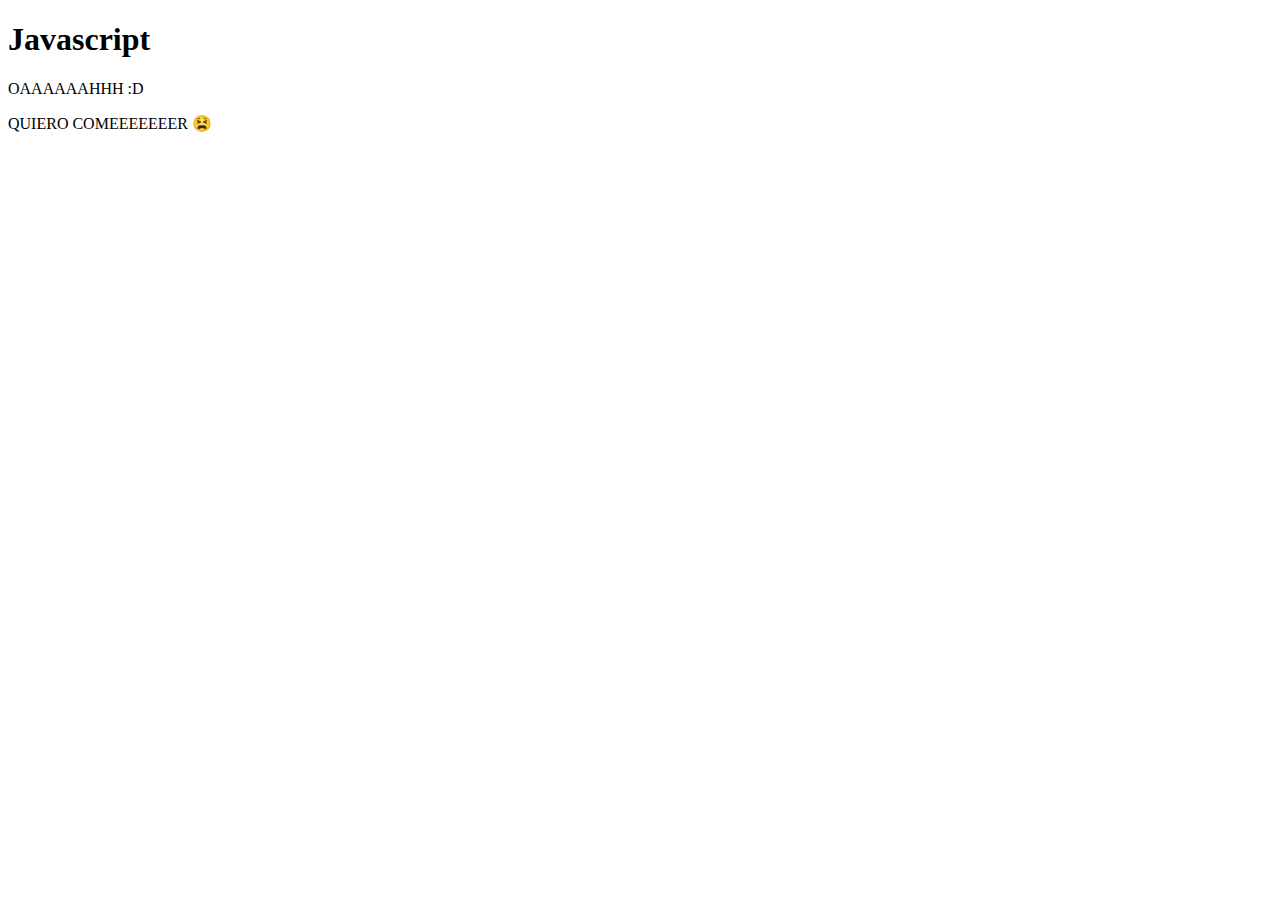
<file: 01-Fundamentos/index.html>
<!DOCTYPE html>
<html lang="en">
<head>
    <title>DOM 🎶</title>
    <script defer src="01-dom.js"></script>
</head>
<body>
    <h1 id="title" class="title">Javascript</h1>
    <p class="paragraph">OAAAAAAHHH :D</p>
    <p class="paragraph">QUIERO COMEEEEEEER 😫</p>
</body>
</html>
</file>
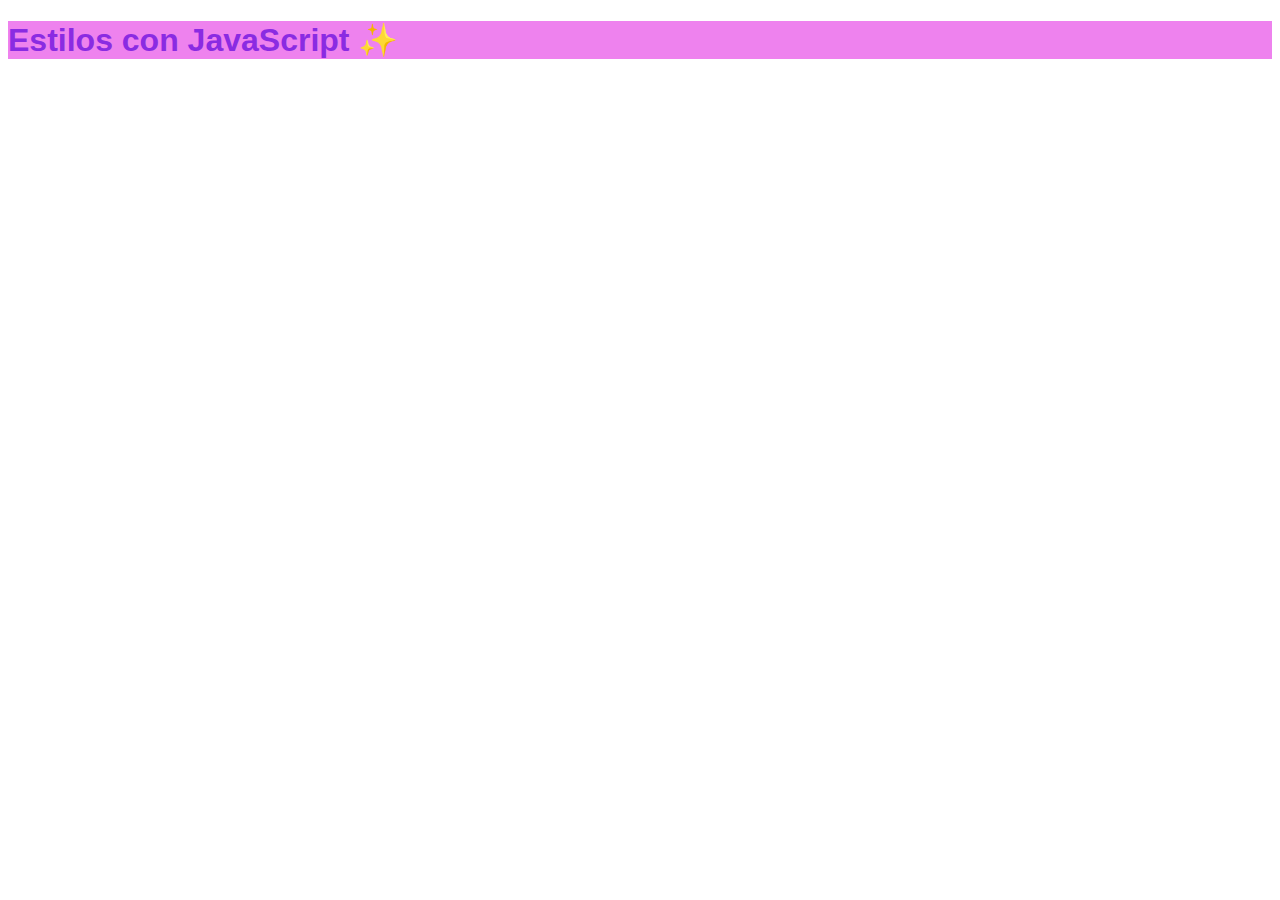
<file: 02-Estilos/index.html>
<!DOCTYPE html>
<html lang="en">
<head>
    <meta charset="UTF-8">
    <meta name="viewport" content="width=device-width, initial-scale=1.0">
    <title>Estilos con JV ✨</title>
    <link rel="stylesheet" href="style.css">
    <script defer src="script.js"></script>
</head>
<body>
    <h1 class="titulo" style="color: whitesmoke; background-color: violet;">Estilos con JavaScript ✨</h1>
</body>
</html>
</file>
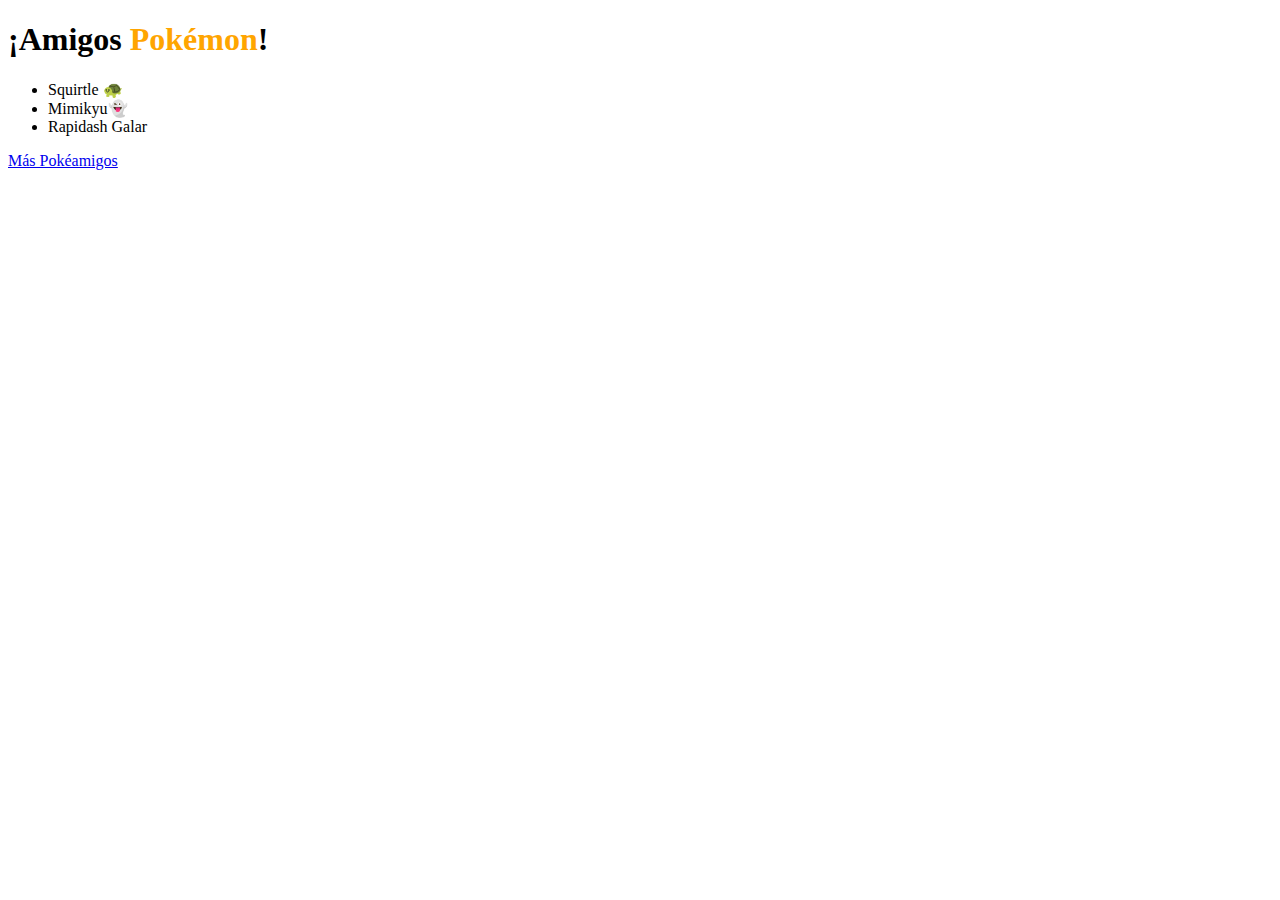
<file: 03-Texto-Atributos/index.html>
<!DOCTYPE html>
<html lang="en">
<head>
    <meta charset="UTF-8">
    <meta name="viewport" content="width=device-width, initial-scale=1.0">
    <title>Texto y Atributos 🎶</title>
    <link rel="stylesheet" href="style.css">
    <script src="script.js" defer></script>
</head>
<body>
    <h1 id="title">✍️Texto y Atributos <span>en el DOM.</span></h1>
    <ul id="list">
        <li class="oculto">Munchlax 💤</li>
        <li>Politoed 🐸</li>
        <li>Appletun 🍎</li>
        <li>Flareon 🔥</li>
    </ul>
    <a href="https://www.pokemon.com">Más Pokéamigos</a>
</body>
</html>
</file>
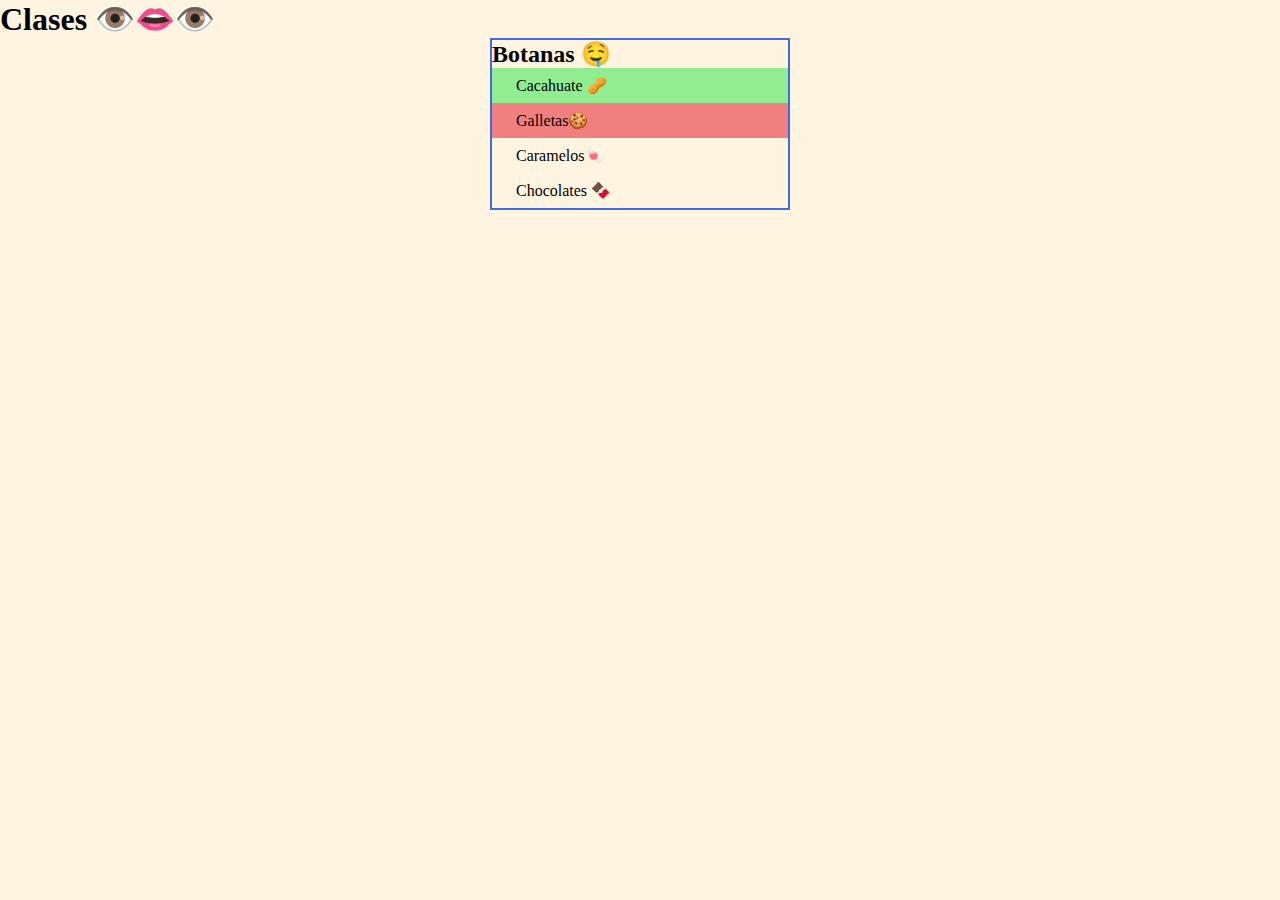
<file: 04-Clases/index.html>
<!DOCTYPE html>
<html lang="en">
<head>
    <meta charset="UTF-8">
    <meta name="viewport" content="width=device-width, initial-scale=1.0">
    <title>Clases 👁️👄👁️</title>
    <link rel="stylesheet" href="style.css">
    <script src="script.js" defer></script>
</head>
<body>
    <h1> Clases 👁️👄👁️</h1>

    <div class="ingredientes">
        <h2 class="subtitulo">Botanas 🤤</h2>
        <ul class="lista">
            <li class=" botana bg-lightblue">Cacahuate 🥜</li>
            <li class=" botana">Galletas🍪</li>
            <li class=" botana">Caramelos🍬</li>
            <li class=" botana bg-lightpink">Chocolates 🍫</li>
        </ul>
    </div>
</body>
</html>
</file>
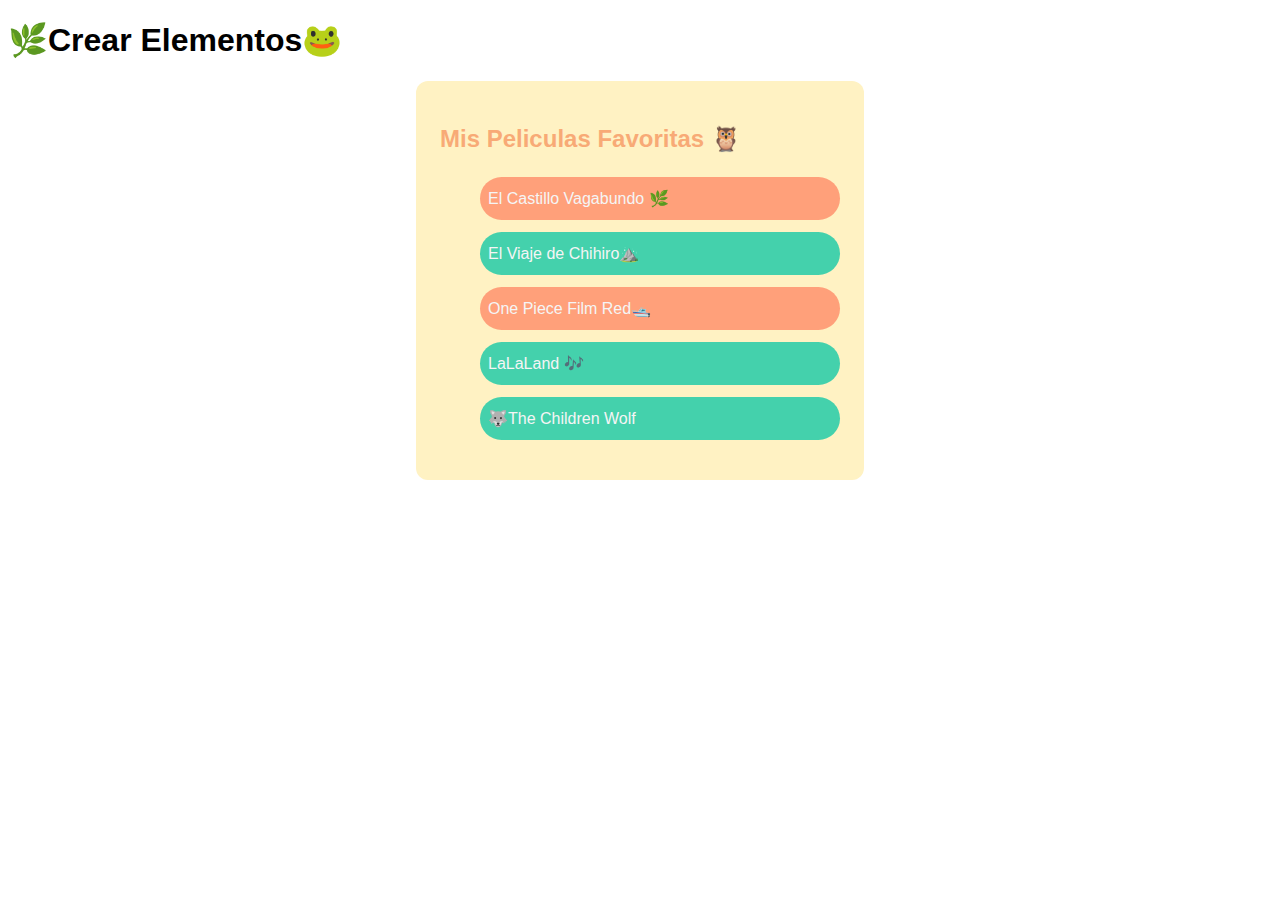
<file: 05-Crear-Elemento/index.html>
<!DOCTYPE html>
<html lang="en">
<head>
    <meta charset="UTF-8">
    <meta name="viewport" content="width=device-width, initial-scale=1.0">
    <title>🌿Crear Elementos🐸</title>
    <link rel="stylesheet" href="style.css">
    <script src="script.js" defer></script>
</head>
<body>

    <h1>🌿Crear Elementos🐸</h1>
    
    <div class="container">
        <h2 class="subtitle">Mis Peliculas Favoritas 🦉</h2>

        <ul class="list" id="movies">
            <li class="list-item bg-one">El Castillo Vagabundo 🌿</li>
            <li class="list-item bg-two">El Viaje de Chihiro⛰️</li>
            <li class="list-item bg-one">One Piece Film Red🛥️</li>
            <li class="list-item bg-two">LaLaLand 🎶</li>
        </ul>

    </div>

</body>
</html>
</file>
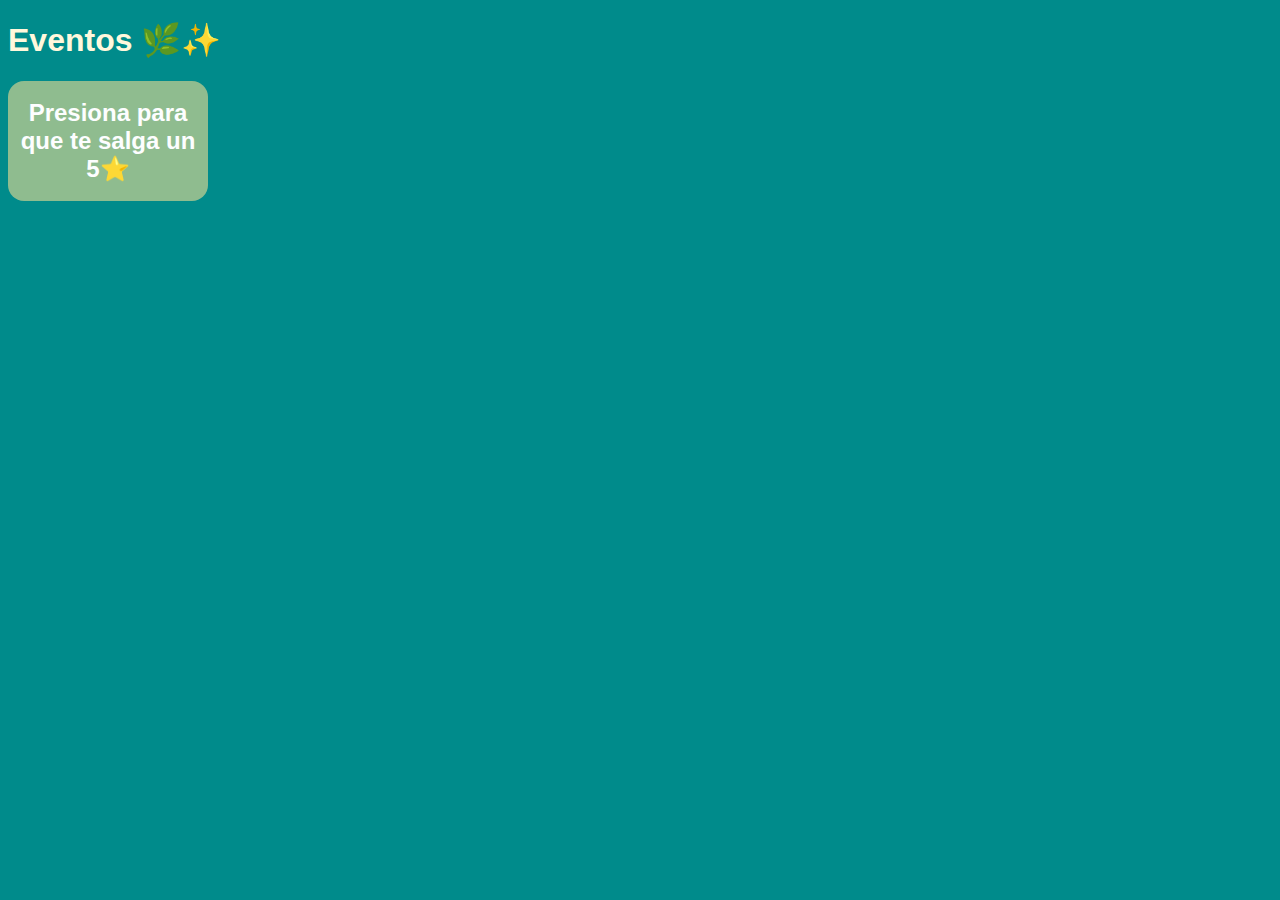
<file: 06-Eventos/index.html>
<!DOCTYPE html>
<html lang="en">
<head>
    <meta charset="UTF-8">
    <meta name="viewport" content="width=device-width, initial-scale=1.0">
    <title>Eventos 🌿</title>
    <link rel="stylesheet" href="style.css">
    <script src="script.js" defer></script>
</head>
<body>

    <h1>Eventos 🌿✨</h1>

    <button type="button" id="button">Presiona para que te salga un 5⭐</button>
    
</body>
</html>
</file>
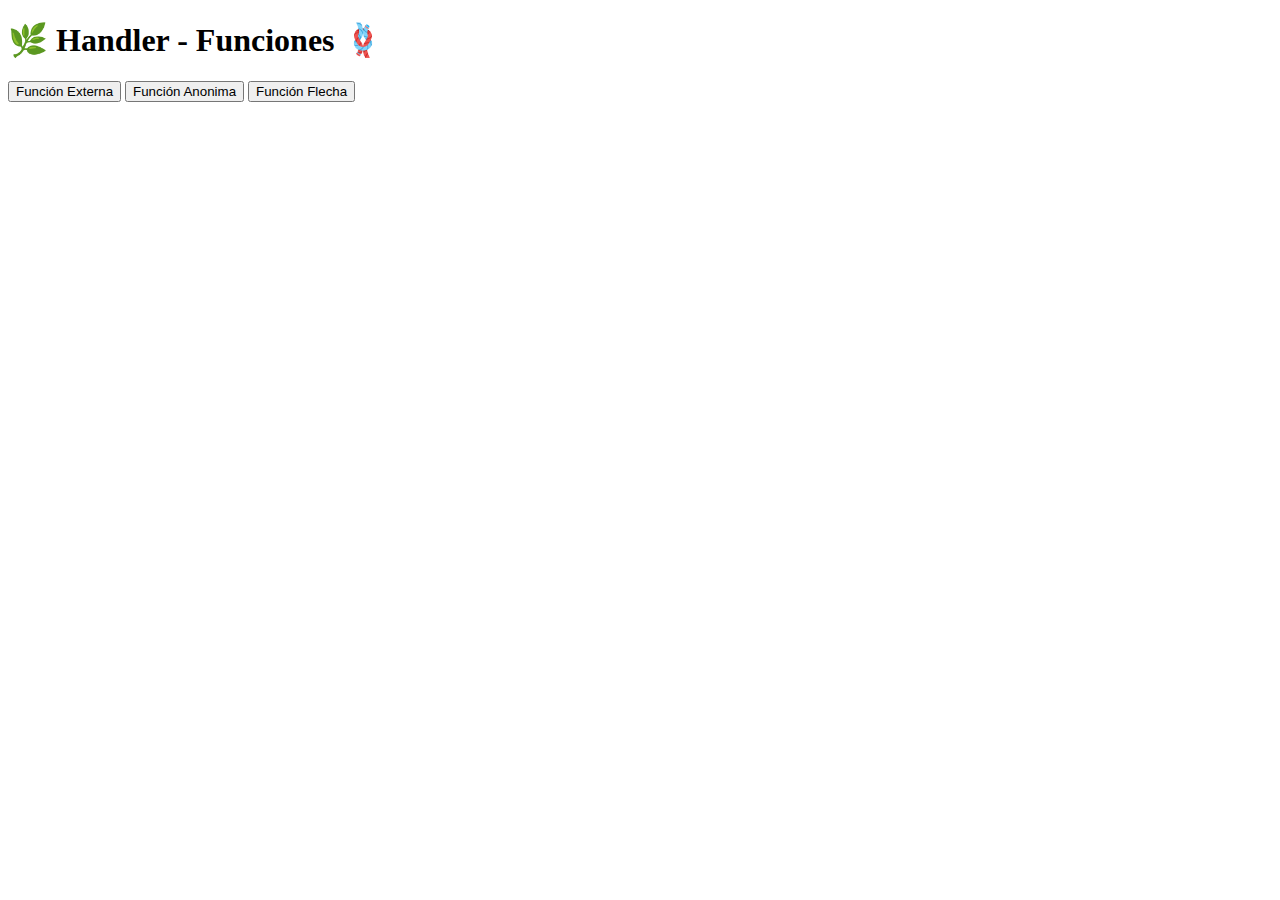
<file: 07-Handler-Funciones/index.html>
<!DOCTYPE html>
<html lang="en">
<head>
    <meta charset="UTF-8">
    <meta name="viewport" content="width=device-width, initial-scale=1.0">
    <title>Handler - Funciones 🪢</title>
    <script src="script.js" defer></script>
</head>
<body>
    <h1>🌿 Handler - Funciones 🪢</h1>

    <button id="externa">Función Externa</button>
    <button id="anonima">Función Anonima</button>
    <button id="flecha">Función Flecha</button>
</body>
</html>
</file>
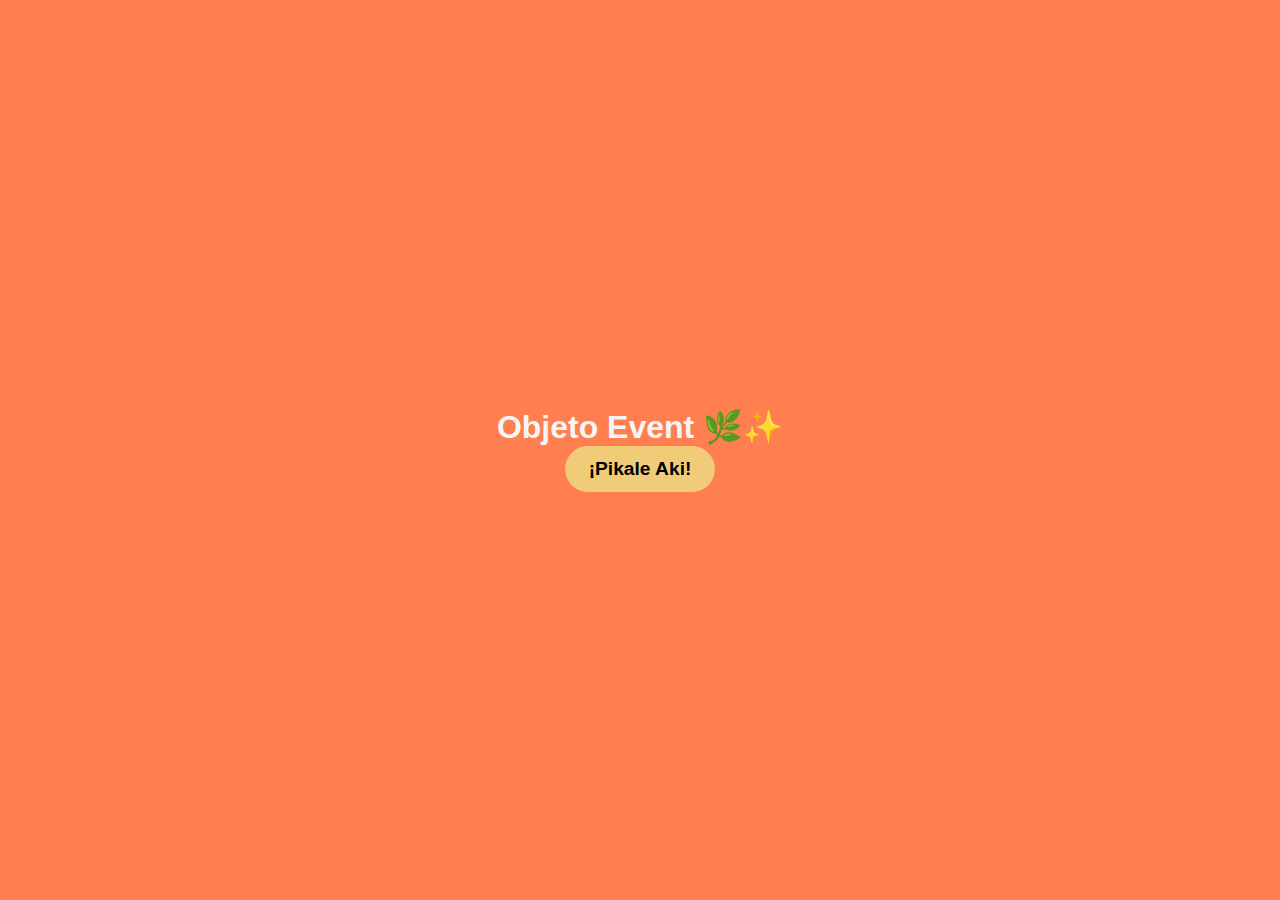
<file: 08-Objeto-Event/index.html>
<!DOCTYPE html>
<html lang="en">
<head>
    <meta charset="UTF-8">
    <meta name="viewport" content="width=device-width, initial-scale=1.0">
    <title>Objeto Event</title>
    <link rel="stylesheet" href="style.css">
    <script src="script.js" defer></script>
</head>
<body>

    <h1>Objeto Event 🌿✨</h1>
    <button class="button">¡Pikale Aki!</button>
    
</body>
</html>
</file>
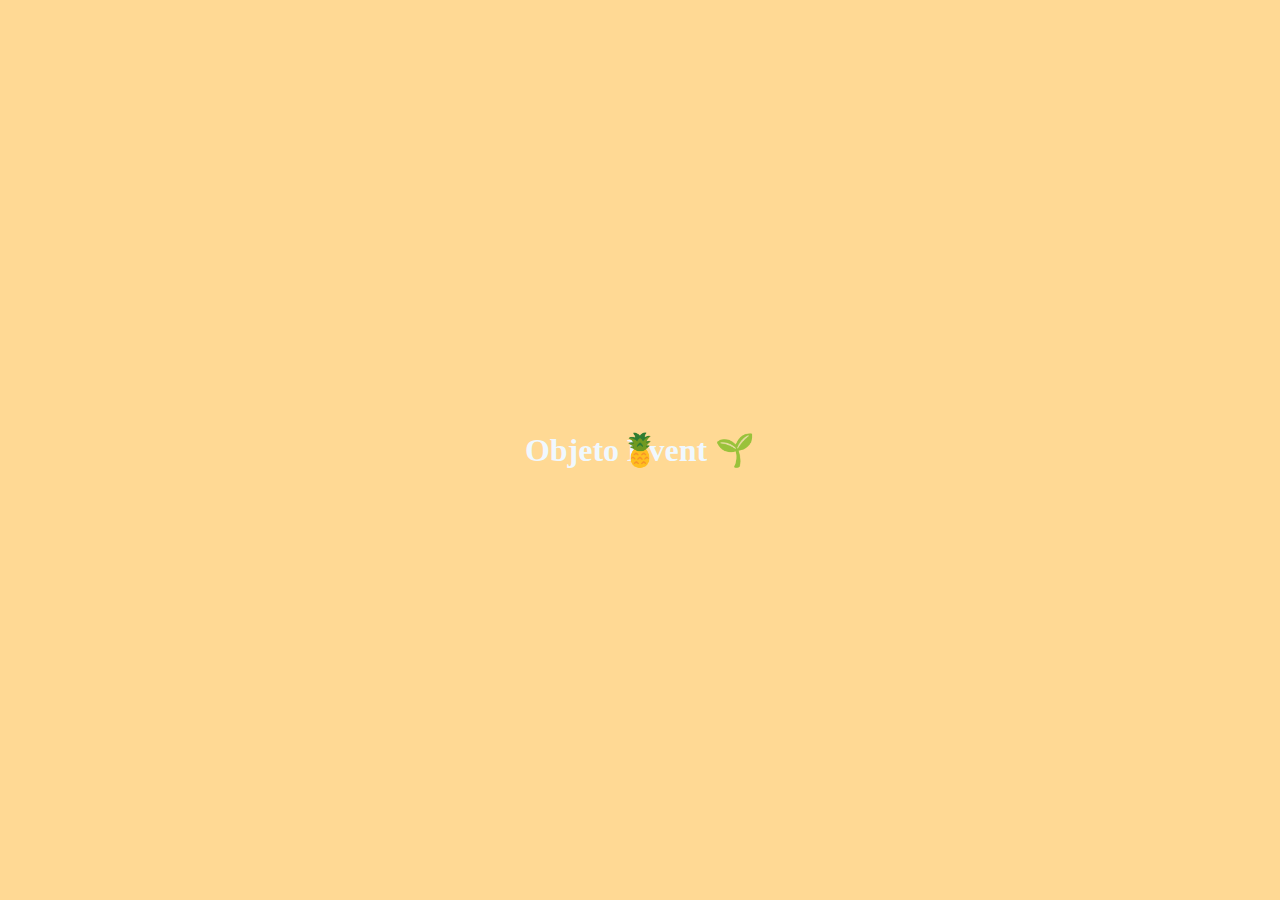
<file: 09-Ejercicio-Event/index.html>
<!DOCTYPE html>
<html lang="en">
<head>
    <meta charset="UTF-8">
    <meta name="viewport" content="width=device-width, initial-scale=1.0">
    <title>Objeto Event</title>
    <link rel="stylesheet" href="style.css">
    <script src="script.js" defer></script>
</head>
<body>
    <h1>Objeto Event 🌱</h1>
    <div class="emoji-cursor">🍍</div>
</body>
</html>
</file>
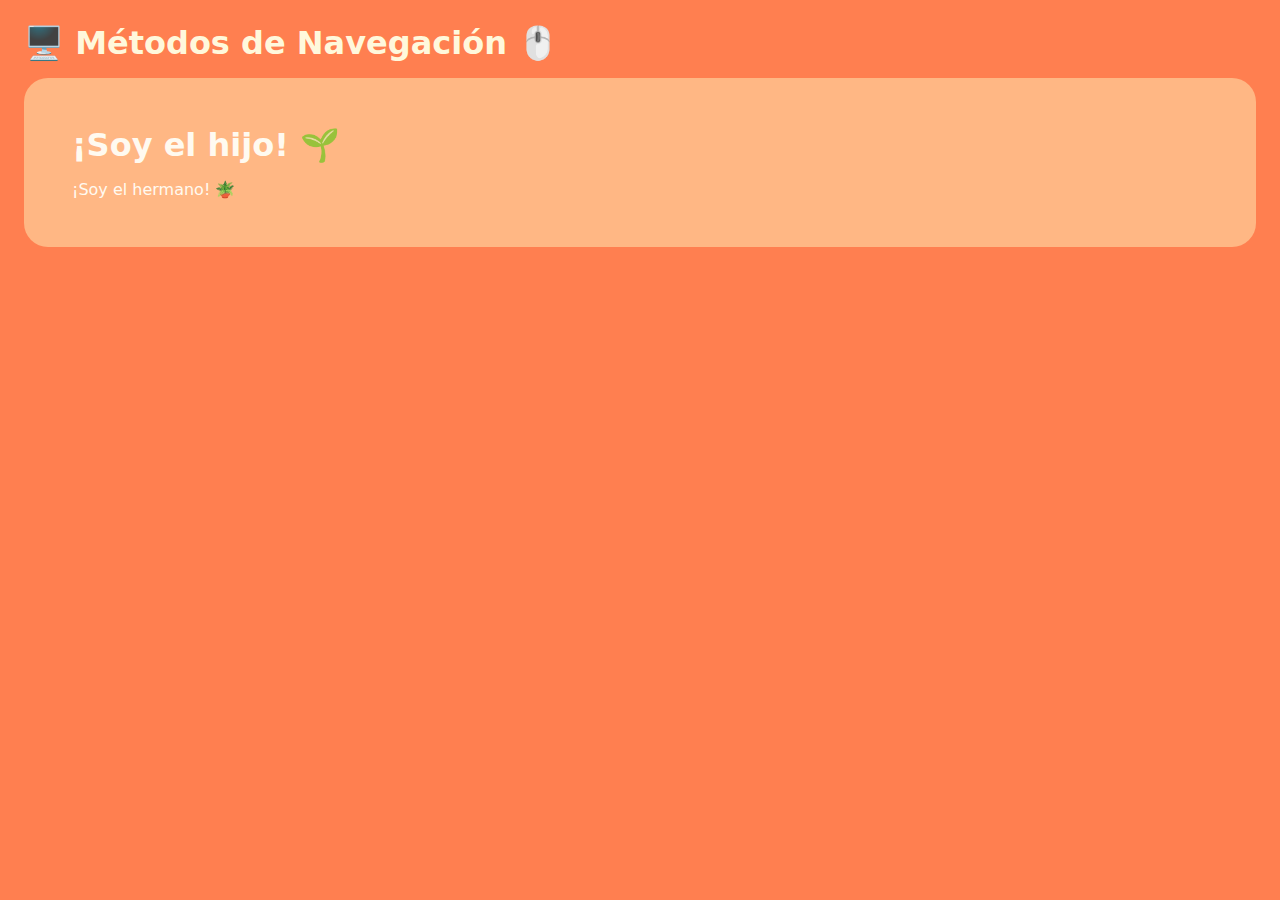
<file: 10-Metodos-Navegacion/index.html>
<!DOCTYPE html>
<html lang="en">
<head>
    <meta charset="UTF-8">
    <meta name="viewport" content="width=device-width, initial-scale=1.0">
    <title>🖥️ Métodos de Navegación 🖱️</title>
    <link rel="stylesheet" href="style.css">
    <script src="script.js" defer></script>
    
</head>
<body>
    <h1>🖥️ Métodos de Navegación 🖱️</h1>
    <div id="parent">
        <h2 id="child">¡Soy el hijo! 🌱</h2>
        <p id="sibling">¡Soy el hermano! 🪴</p>
        <!-- Soy un comentario -->
    </div>
</body>
</html>
</file>
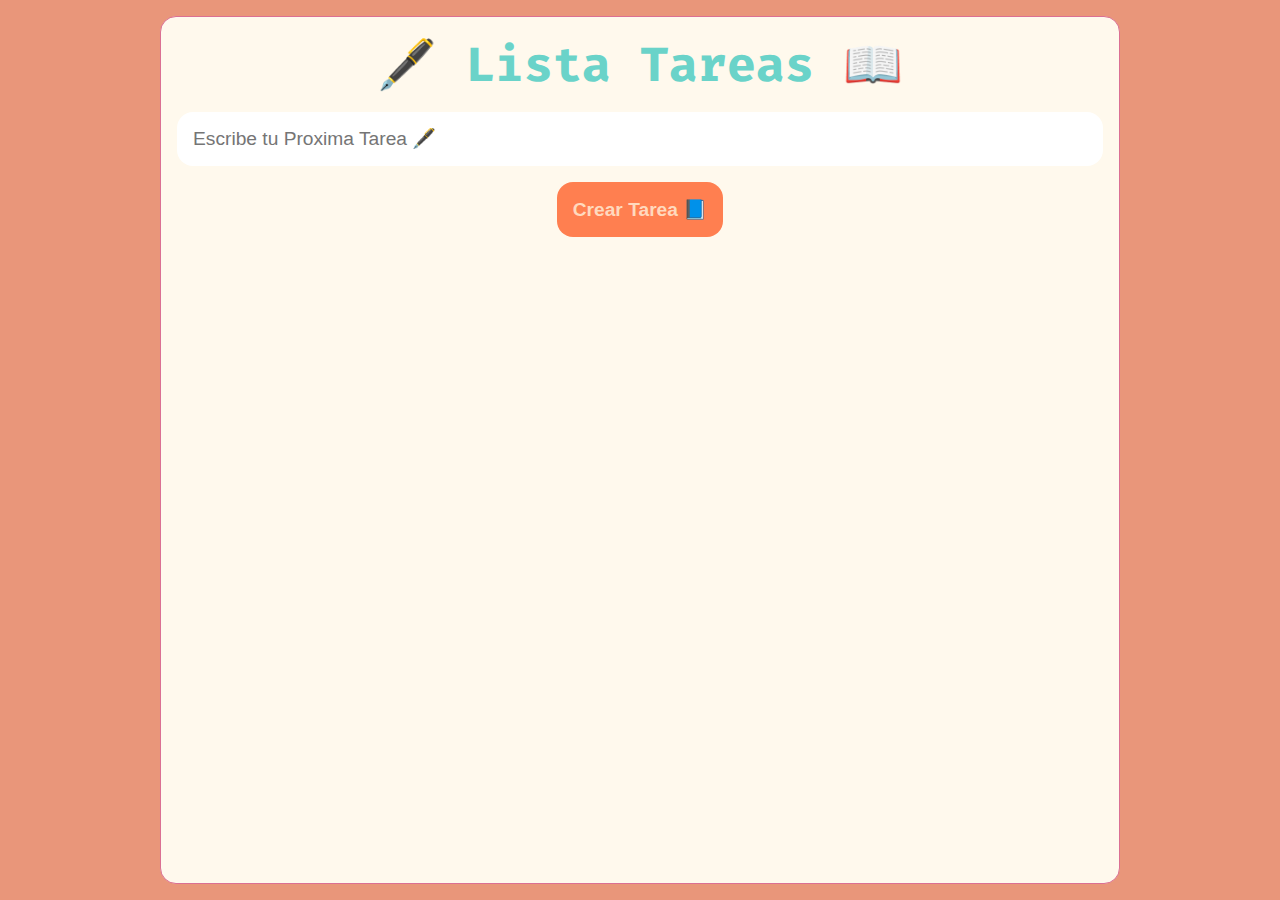
<file: 11-Ejercicio-Lista-Tareas/index.html>
<!DOCTYPE html>
<html lang="en">
<head>
    <meta charset="UTF-8">
    <meta name="viewport" content="width=device-width, initial-scale=1.0">
    <title>🖋️ Lista Tareas 📖</title>
    <link rel="stylesheet" href="style.css">
    <script src="script.js" defer></script>

    <!-- Google Fonts -->
    <link rel="preconnect" href="https://fonts.googleapis.com">
    <link rel="preconnect" href="https://fonts.gstatic.com" crossorigin>
    <link href="https://fonts.googleapis.com/css2?family=Fira+Code:wght@300..700&family=Kanit:ital,wght@0,100;0,200;0,300;0,400;0,500;0,600;0,700;0,800;0,900;1,100;1,200;1,300;1,400;1,500;1,600;1,700;1,800;1,900&display=swap" rel="stylesheet">

    <!-- Bootstrap Icons -->

    <link rel="stylesheet" href="https://cdn.jsdelivr.net/npm/bootstrap-icons@1.11.3/font/bootstrap-icons.min.css">

    <!-- Favicon -->

    <link rel="icon" href="favicon.png" type="image/png">

</head>
<body>
    <div class="container">
        <h1 class="title">🖋️ Lista Tareas 📖</h1>
        <input id="taskInput" type="text" placeholder="Escribe tu Proxima Tarea 🖋️">
        <button id="addButton" type="submit">Crear Tarea 📘</button>
        <div class="task-list" id="taskList">
        </div>
    </div>
</body>
</html>
</file>
<file: 02-Estilos/style.css>
html {
    font-family: sans-serif;
}

.titulo {
    color: blueviolet;
    background-color: violet;
}
</file>
<file: 03-Texto-Atributos/style.css>
span {
    color: orange
}

.oculto {
    display: none;
}
</file>
<file: 04-Clases/style.css>
body{
    background-color: rgb(255, 244, 224);
}

*{
    padding: 0;
    margin: 0;
    box-sizing: border-box;
}

body{
    font-family: Cambria, Cochin, Georgia, Times, 'Times New Roman', serif;
}

.ingredientes {
    margin: 0 auto;
    width: 300px;
    border: 2px solid royalblue;
}

.lista {
    list-style: none;
}

.botana {
    padding: 8px 24px;
}

.bg-lightblue {
    background-color: lightgreen;
}
.bg-lightpink {
    background-color: lightcoral};
</file>
<file: 05-Crear-Elemento/style.css>
body {
    font-family: Verdana, Geneva, Tahoma, sans-serif;
}

.container {
    background-color: rgb(255, 242, 195);
    padding: 24px;
    max-width: 400px;
    border-radius: 12px;
    margin: 0 auto;
}

.subtitle {
    margin-bottom: 24px;
    color: rgb(248, 170, 118);
}

.list {
    list-style: none;
}

.list-item {
    padding: 12px 8px;
    color: whitesmoke;
    margin-bottom: 12px;
    border-radius: 24px;
    cursor: pointer;
}

.bg-one {
    background-color: lightsalmon;
}

.bg-two {
    background-color: rgb(68, 209, 172);
}
</file>
<file: 06-Eventos/style.css>
body {
    background-color: darkcyan;
    font-family: Verdana, Geneva, Tahoma, sans-serif;
    color: cornsilk;
}

button {
    width: 200px;
    height: 120px;
    font-size: 1.5rem;
    font-weight: bold;
    border: none;
    border-radius: 1rem;
    color: rgb(253, 254, 255);
    cursor: pointer;
    background-color: darkseagreen;
    box-shadow: 0 0 0 0 rgb(41, 120, 146);
    transition: all .300s ease;
}

button:hover {
    background-color: lightgreen;
    color: rgb(253, 254, 255);
    box-shadow: 8px 8px 0 0 beige;
}
</file>
<file: 08-Objeto-Event/style.css>
* {
    margin: 0;
    padding: 0;
    box-sizing: border-box;
}

html {
    font-family: 'Segoe UI', Tahoma, Geneva, Verdana, sans-serif;
}

body {
    height: 100vh;
    color: whitesmoke;
    background-color: coral;
    display: flex;
    flex-direction: column;
    justify-content: center;
    align-items: center;
}

.title {
    margin-bottom: 1rem;
}

.button {
    padding: 12px 24px;
    border-radius: 48px;
    border: none;
    font-size: 1.2rem;
    font-weight: 600;
    background-color: rgb(240, 204, 121);
    cursor: pointer;
    transition: all .3s;
}

.button:hover {
    background-color: whitesmoke;
    scale:1.1;
    transition: all .3s;
}

.button:active {
    background-color: rgb(232, 173, 110);
    scale: 1;
    transition: all .3s;
}
</file>
<file: 09-Ejercicio-Event/style.css>
body{
    background-color: rgb(255, 217, 148);
    color: aliceblue;
    font-family: Georgia, 'Times New Roman', Times, serif;
    height: 100vh;
    display: flex;
    flex-direction: column;
    justify-content: center;
    align-items: center;

    cursor: none;
}

*{
    margin: 0;
    padding: 0;
    box-sizing: border-box;
}

.emoji-cursor {
    position: absolute;
    font-size: 32px;
}
</file>
<file: 10-Metodos-Navegacion/style.css>
* {
    margin: 0;
    padding: 0;
    box-sizing: border-box;
}

body {
    font-family: system-ui, -apple-system, BlinkMacSystemFont, 'Segoe UI', Roboto, Oxygen, Ubuntu, Cantarell, 'Open Sans', 'Helvetica Neue', sans-serif;
    background-color: coral;
    color: cornsilk;
    padding: 24px;
}

h1 {
    margin-bottom: 16px;
}

#parent {
    background-color: rgb(255, 183, 132);
    padding: 48px;
    border-radius: 24px;
    color: floralwhite;
}

#child {
    margin-bottom: 16px;
    font-size: 32px;
}

#siblig {
    font-size: 24px;
    line-height: 1.5;
}
</file>
<file: 11-Ejercicio-Lista-Tareas/style.css>
* {
    padding: 0;
    margin: 0;
    box-sizing: border-box;
}

html {
    font-family: 'Fira Code';
}

body {
    display: flex;
    justify-content: center;
    align-items: stretch;
    min-height: 100vh;
    padding: 1rem;
    background-color: darksalmon;
}

.container {
    width: 100%;
    max-width: 960px;
    background-color: rgb(255, 249, 237);
    border: 1px solid palevioletred;
    border-radius: 1rem;
    padding: 1rem;
    text-align: center;
    display: flex;
    flex-direction: column;
    align-items: center;
    gap: 1rem;
}

.title {
    font-size: 3rem;
    color: rgb(106, 211, 201);
}

#taskInput {
    font-size: 1.2rem;
    width: 100%;
    padding: 1rem;
    border-radius: 1rem;
    border: none;
}

#addButton {
    width: fit-content;
    padding: 1rem;
    background-color: coral;
    border: none;
    border-radius: 1rem;
    color: rgb(255, 217, 190);
    font-size: 1.2rem;
    font-weight: 800;
    cursor: pointer;
}

#addButton:hover {
    background-color: darkred;
    color: cornsilk;
}

.task-list {
    width: 100%;
    display: flex;
    flex-direction: column;
    gap: 1rem;
}

.task {
    background-color: bisque;
    width: 100%;
    padding: 1rem;
    border-radius: 1rem;
    display: flex;
    justify-content: space-between;
    align-items: center;
    gap: 1rem;
}

.task p {
    flex-grow: 1;
    flex-shrink: 1;
    text-align: left;
}

.task-icons {
    flex-shrink: 0;
}

.complete {
    background-color: khaki;
}

.complete p {
    color:darkorange;
    text-decoration: line-through;
}

.task-icons {
    font-size: 1.4rem;
    color: navajowhite;
    cursor: pointer;
}

.icon-complete:hover {
    color: palegoldenrod;
}

.icon-delete:hover {
    color: rgb(245, 157, 106);
}
</file>
